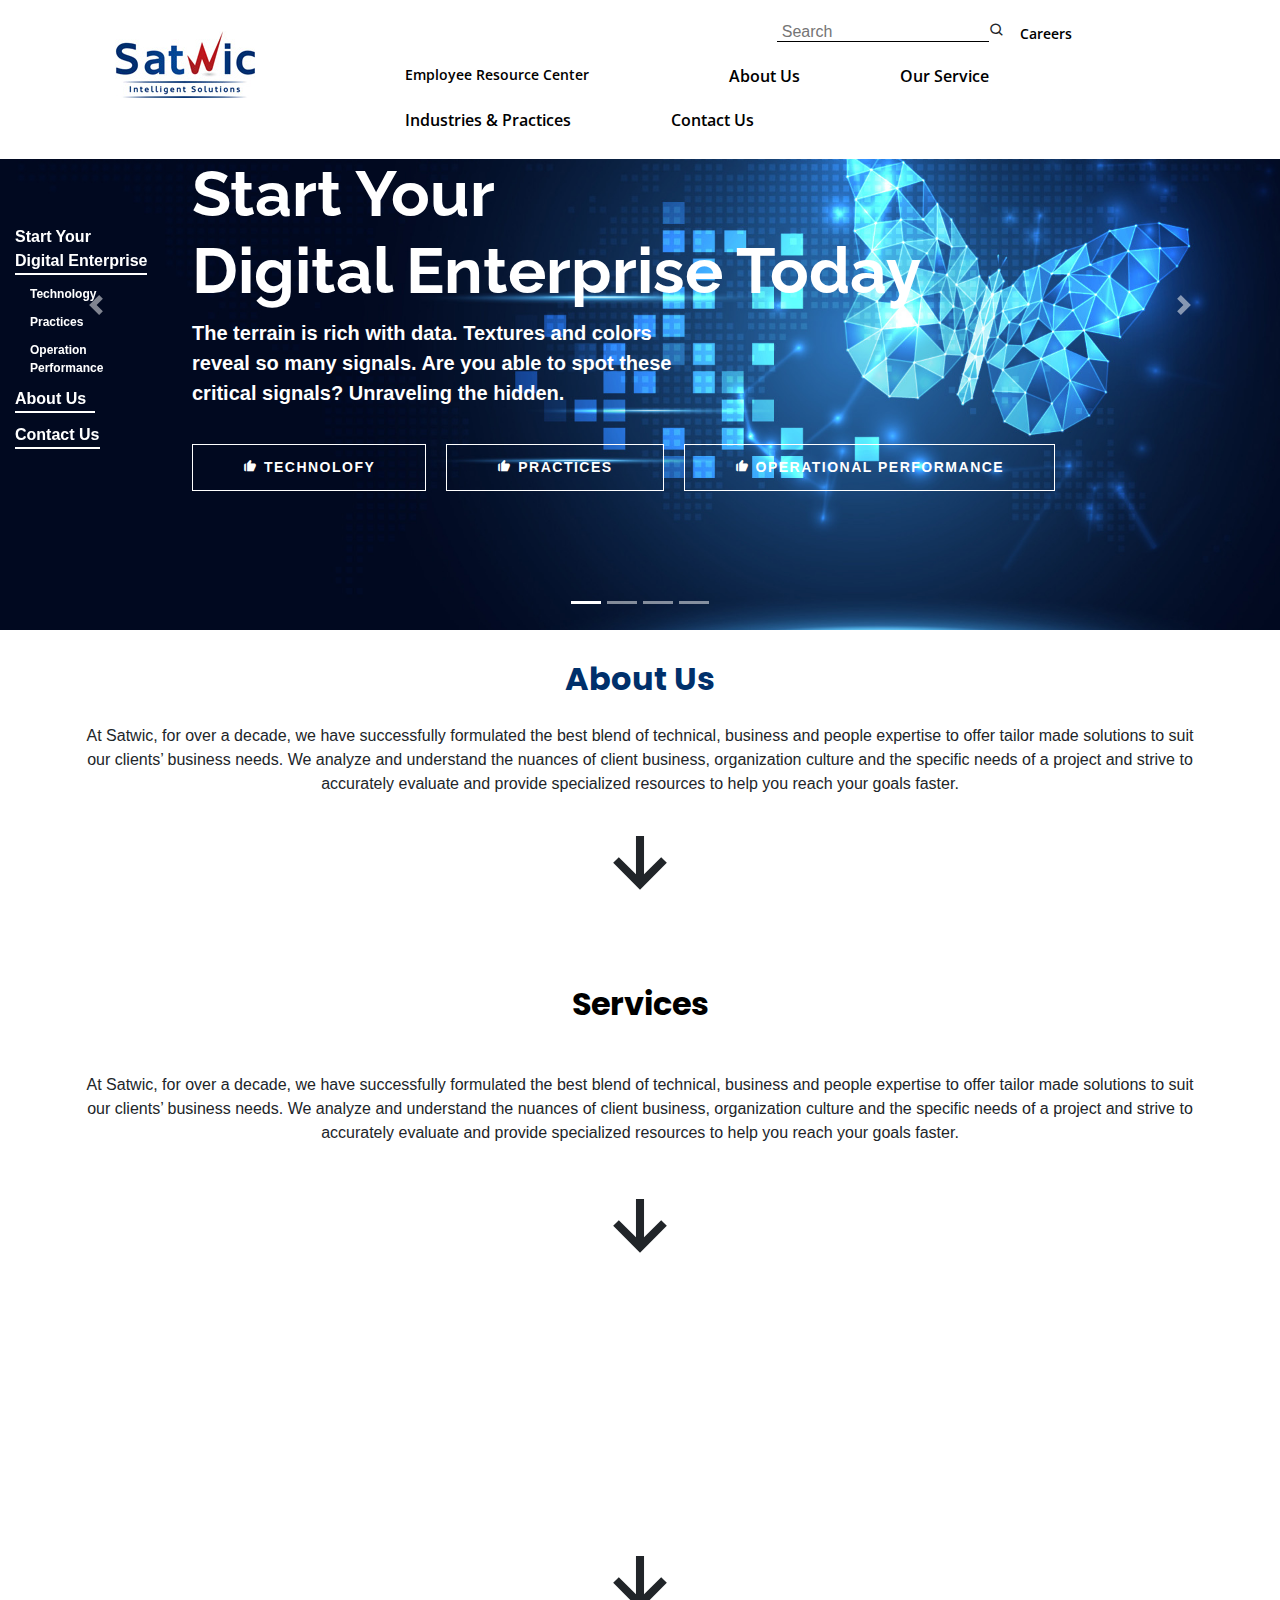
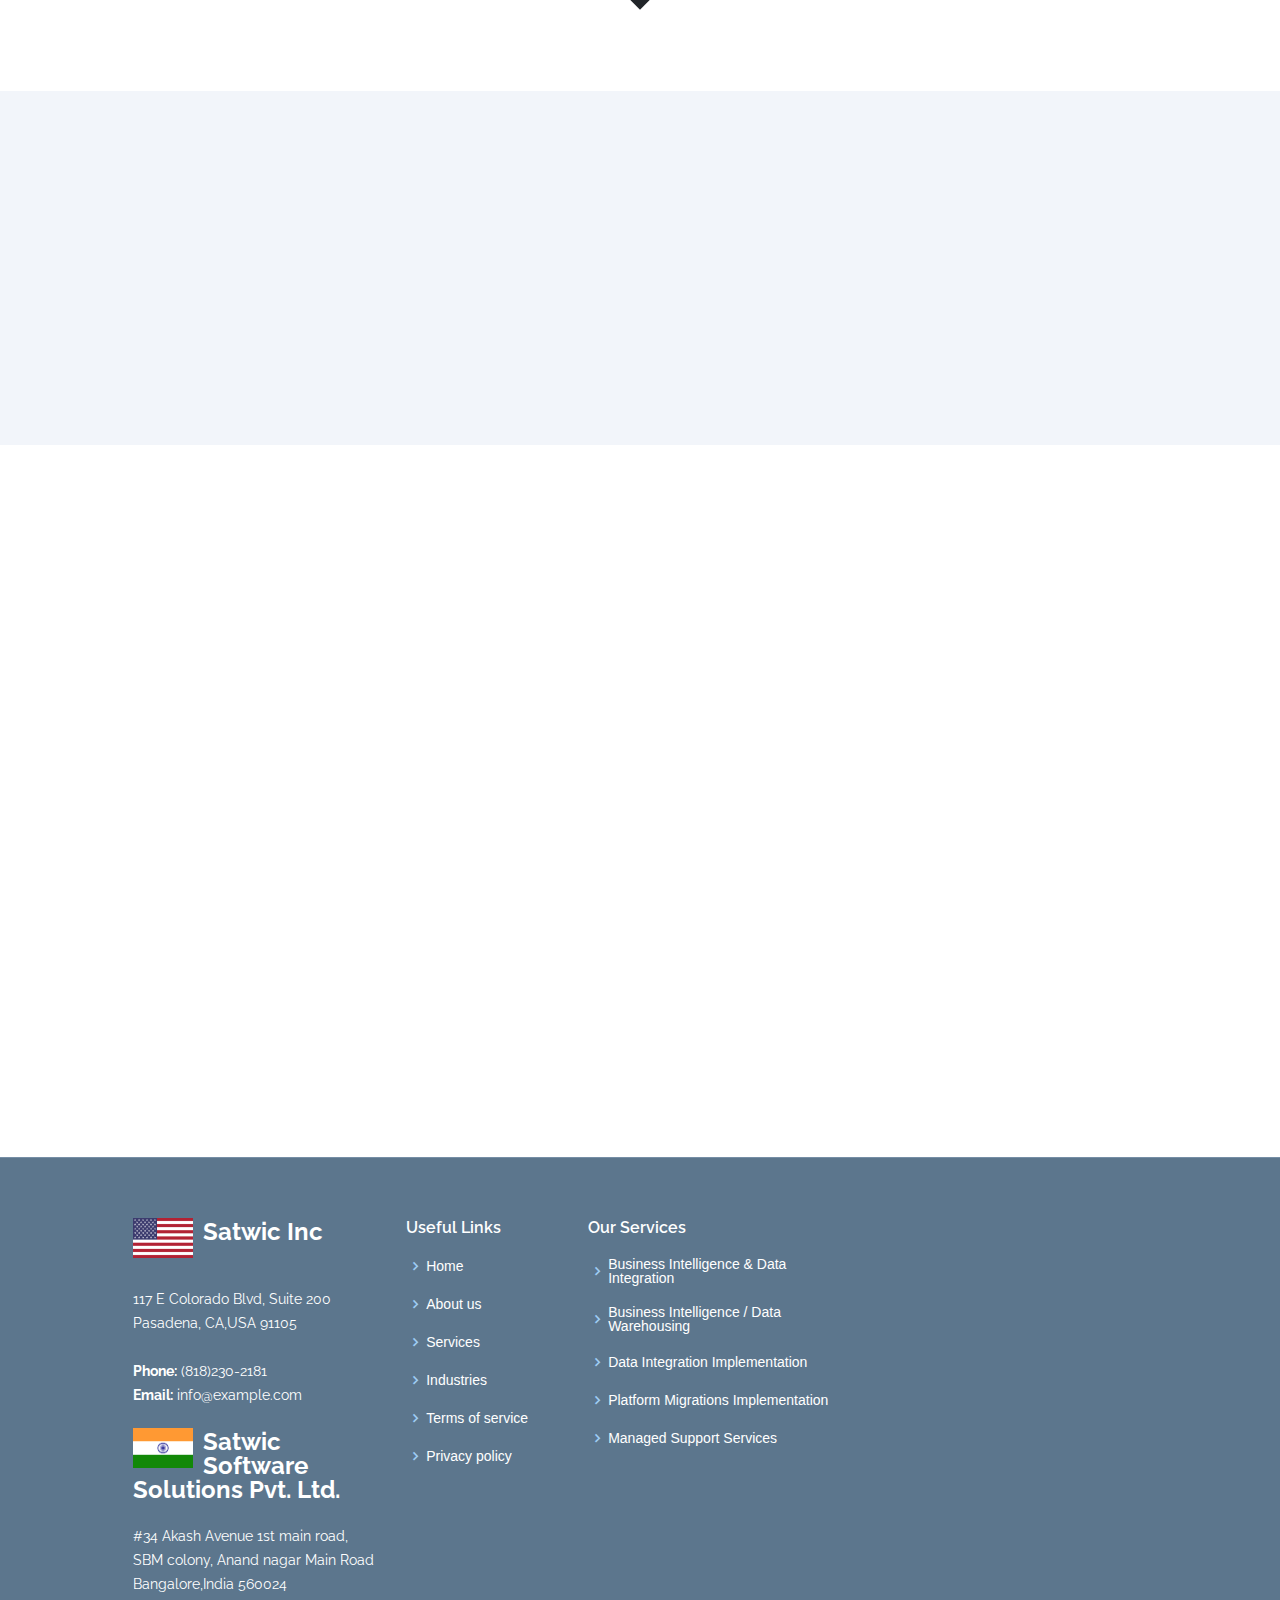
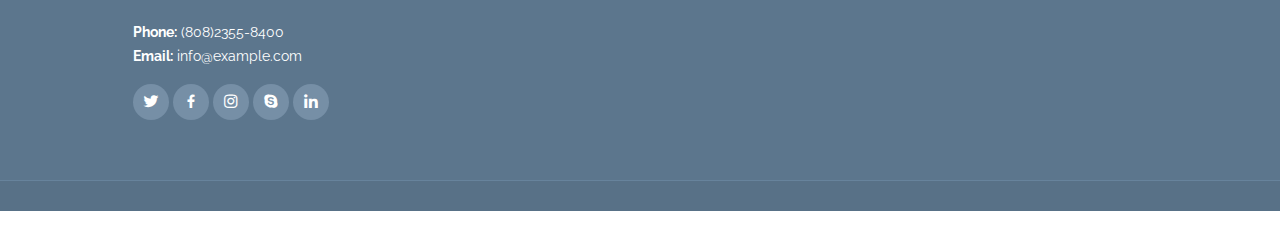
<file: index.html>
<!doctype html>
<html lang="en">
<head>
  <meta charset="utf-8">
  <title>Satwic</title>
  <base href="/">
  <meta name="viewport" content="width=device-width, initial-scale=1">
  <link rel="icon" type="image/x-icon" href="favicon.ico">
  <!-- Google Fonts -->
  <link href="https://fonts.googleapis.com/css?family=Open+Sans:300,300i,400,400i,600,600i,700,700i|Raleway:300,300i,400,400i,500,500i,600,600i,700,700i|Poppins:300,300i,400,400i,500,500i,600,600i,700,700i" rel="stylesheet">

  <!-- Vendor CSS Files -->
  <link href="./assets/vendor/bootstrap/css/bootstrap.min.css" rel="stylesheet">
  <link href="./assets/vendor/icofont/icofont.min.css" rel="stylesheet">
  <link href="./assets/vendor/boxicons/css/boxicons.min.css" rel="stylesheet">
  <link href="./assets/vendor/venobox/venobox.css" rel="stylesheet">
  <link href="./assets/vendor/aos/aos.css" rel="stylesheet">
  <link href="./assets/css/style.css" rel="stylesheet">
  <link href="./assets/css/owl.carousel.min.css" rel="stylesheet">
  <style>
  h1, h2 , h3 {
    font-weight: 700 !important
  }
  </style>



<link rel="stylesheet" href="styles.6b184159f3292ffee8cb.css"></head>
<body  style="margin-top: -20px;" >
  <app-root></app-root>
 <!-- Vendor JS Files -->
 <script src="./assets/vendor/jquery/jquery.min.js"></script>
 <script src="./assets/vendor/bootstrap/js/bootstrap.bundle.min.js"></script>
 <script src="./assets/vendor/jquery.easing/jquery.easing.min.js"></script>
 <script src="./assets/vendor/php-email-form/validate.js"></script>
 <script src="./assets/vendor/owl.carousel/owl.carousel.min.js"></script>
 <script src="./assets/vendor/venobox/venobox.min.js"></script>
 <script src="./assets/vendor/aos/aos.js"></script>

 <!-- Template Main JS File -->
 <script src="./assets/js/main.js"></script>
 <script>
  function openNav() {
    document.getElementById("myNav").style.width = "100%";
  }
  
  function closeNav() {
    document.getElementById("myNav").style.width = "0%";
  }
  
 </script>
 <script src="https://cdnjs.cloudflare.com/ajax/libs/wow/1.1.2/wow.min.js"></script>
 <script>
 new WOW().init();
 </script>
<script src="runtime-es2015.0811dcefd377500b5b1a.js" type="module"></script><script src="runtime-es5.0811dcefd377500b5b1a.js" nomodule defer></script><script src="polyfills-es5.1a3c78b07cd6f16c6e9a.js" nomodule defer></script><script src="polyfills-es2015.1f913f16a2d346cc8bdc.js" type="module"></script><script src="scripts.463e420e5d947f5f75a6.js" defer></script><script src="main-es2015.5c1ed99e1311be8e0821.js" type="module"></script><script src="main-es5.5c1ed99e1311be8e0821.js" nomodule defer></script></body>
</html>
</file>
<file: assets/vendor/venobox/venobox.css>
/* ------ venobox.css --------*/
.vbox-overlay *, .vbox-overlay *:before, .vbox-overlay *:after{
    -webkit-backface-visibility: hidden;
    -webkit-box-sizing:border-box;
    -moz-box-sizing:border-box;
    box-sizing:border-box;
}
.vbox-overlay * { 
    -webkit-backface-visibility: visible;
    backface-visibility: visible;
}
.vbox-overlay{
    display: -webkit-flex;
    display: flex;
    -webkit-flex-direction: column;
    flex-direction: column;
    -webkit-justify-content: center;
    justify-content: center;
    -webkit-align-items: center;
    align-items: center;
    position: fixed;
    left: 0;
    top: 0;
    bottom: 0;
    right: 0;
    z-index: 1040;
    -webkit-transform:translateZ(1000px);
    transform: translateZ(1000px);
    transform-style: preserve-3d;
}

/* ----- navigation ----- */
.vbox-title{
    width: 100%;
    height: 40px;
    float: left;
    text-align: center;
    line-height: 28px;
    font-size: 12px;
    padding: 6px 40px;
    overflow: hidden;
    position: fixed;
    display: none;
    left: 0;
    z-index: 1050;
}
.vbox-close{
    cursor: pointer;
    position: fixed;
    top: -1px;
    right: 0;
    width: 50px;
    height: 40px;
    padding: 6px;
    display: block;
    background-position:10px center;
    overflow: hidden;
    font-size: 24px;
    line-height: 1;
    text-align: center;
    z-index: 1050;
}
.vbox-num{
    cursor: pointer;
    position: fixed;
    left: 0;
    height: 40px;
    display: block;
    overflow: hidden;
    line-height: 28px;
    font-size: 12px;
    padding: 6px 10px;
    display: none;
    z-index: 1050;
}
/* ----- navigation ARROWS ----- */
.vbox-next, .vbox-prev{
    position: fixed;
    top: 50%;
    margin-top: -15px;
    overflow: hidden;
    cursor: pointer;
    display: block;
    width: 45px;
    height: 45px;
    z-index: 1050;
}
.vbox-next span, .vbox-prev span{
    position: relative;
    width: 20px;
    height: 20px;
    border: 2px solid transparent;
    border-top-color: #B6B6B6;
    border-right-color: #B6B6B6;
    text-indent: -100px;
    position: absolute;
    top: 8px;
    display: block;
}
.vbox-prev{
    left: 15px;
}
.vbox-next{
    right: 15px;
}
.vbox-prev span{
    left: 10px;
    -ms-transform: rotate(-135deg);
    -webkit-transform: rotate(-135deg);
    transform: rotate(-135deg);
}
.vbox-next span{
    -ms-transform: rotate(45deg);
    -webkit-transform: rotate(45deg);
    transform: rotate(45deg);
    right: 10px;
}
/* ------- inline window ------ */
.vbox-inline{
    width: 420px;
    height: 315px;
    height: 70vh;
    padding: 10px;
    background: #fff;
    margin: 0 auto;
    overflow: auto;
    text-align: left;
}
/* ------- Video & iFrames window ------ */
.venoframe{
    max-width: 100%;
    width: 100%;
    border: none;
    width: 100%;
    height: 260px;
    height: 70vh;
}
.venoframe.vbvid{
    height: 260px;
}
@media (min-width: 768px) {
    .venoframe, .vbox-inline{
        width: 90%;
        height: 360px;
        height: 70vh;
    }
    .venoframe.vbvid{
        width: 640px;
        height: 360px;
    }
}
@media (min-width: 992px) {
    .venoframe, .vbox-inline{
        max-width: 1200px;
        width: 80%;
        height: 540px;
        height: 70vh;
    }
    .venoframe.vbvid{
        width: 960px;
        height: 540px;
    }
}
/* 
Please do NOT edit this part! 
or at least read this note: http://i.imgur.com/7C0ws9e.gif
*/
.vbox-open{
    overflow: hidden;
}
.vbox-container{
    position: absolute;
    left: 0;
    right: 0;
    top: 0;
    bottom: 0;
    overflow-x: hidden;
    overflow-y: scroll;
    overflow-scrolling: touch;
    -webkit-overflow-scrolling: touch;
    z-index: 20;
    max-height: 100%;

}

.vbox-content{
    text-align: center;
    float: left;
    width: 100%;
    position: relative;
    overflow: hidden;
    padding: 20px 10px;
}
.vbox-container img{
    max-width: 100%;
    height: auto;
}
.vbox-figlio{
    box-shadow: 0 0 12px rgba(0,0,0,0.19), 0 6px 6px rgba(0,0,0,0.23);
    max-width: 100%;
    text-align: initial;
}
img.vbox-figlio{
    -webkit-user-select: none;
-khtml-user-select: none;
-moz-user-select: none;
-o-user-select: none;
user-select: none;
}
.vbox-content.swipe-left{
    margin-left: -200px !important;
}
.vbox-content.swipe-right{
    margin-left: 200px !important;
}
.vbox-animated{
    webkit-transition: margin 300ms ease-out;
    transition: margin 300ms ease-out;
}

/* ---------- preloader ----------
 * SPINKIT 
 * http://tobiasahlin.com/spinkit/
-------------------------------- */
.sk-double-bounce,.sk-rotating-plane{width:40px;height:40px;margin:40px auto}.sk-rotating-plane{background-color:#333;-webkit-animation:sk-rotatePlane 1.2s infinite ease-in-out;animation:sk-rotatePlane 1.2s infinite ease-in-out}@-webkit-keyframes sk-rotatePlane{0%{-webkit-transform:perspective(120px) rotateX(0) rotateY(0);transform:perspective(120px) rotateX(0) rotateY(0)}50%{-webkit-transform:perspective(120px) rotateX(-180.1deg) rotateY(0);transform:perspective(120px) rotateX(-180.1deg) rotateY(0)}100%{-webkit-transform:perspective(120px) rotateX(-180deg) rotateY(-179.9deg);transform:perspective(120px) rotateX(-180deg) rotateY(-179.9deg)}}@keyframes sk-rotatePlane{0%{-webkit-transform:perspective(120px) rotateX(0) rotateY(0);transform:perspective(120px) rotateX(0) rotateY(0)}50%{-webkit-transform:perspective(120px) rotateX(-180.1deg) rotateY(0);transform:perspective(120px) rotateX(-180.1deg) rotateY(0)}100%{-webkit-transform:perspective(120px) rotateX(-180deg) rotateY(-179.9deg);transform:perspective(120px) rotateX(-180deg) rotateY(-179.9deg)}}.sk-double-bounce{position:relative}.sk-double-bounce .sk-child{width:100%;height:100%;border-radius:50%;background-color:#333;opacity:.6;position:absolute;top:0;left:0;-webkit-animation:sk-doubleBounce 2s infinite ease-in-out;animation:sk-doubleBounce 2s infinite ease-in-out}.sk-chasing-dots .sk-child,.sk-spinner-pulse,.sk-three-bounce .sk-child{background-color:#333;border-radius:100%}.sk-double-bounce .sk-double-bounce2{-webkit-animation-delay:-1s;animation-delay:-1s}@-webkit-keyframes sk-doubleBounce{0%,100%{-webkit-transform:scale(0);transform:scale(0)}50%{-webkit-transform:scale(1);transform:scale(1)}}@keyframes sk-doubleBounce{0%,100%{-webkit-transform:scale(0);transform:scale(0)}50%{-webkit-transform:scale(1);transform:scale(1)}}.sk-wave{margin:40px auto;width:50px;height:40px;text-align:center;font-size:10px}.sk-wave .sk-rect{background-color:#333;height:100%;width:6px;display:inline-block;-webkit-animation:sk-waveStretchDelay 1.2s infinite ease-in-out;animation:sk-waveStretchDelay 1.2s infinite ease-in-out}.sk-wave .sk-rect1{-webkit-animation-delay:-1.2s;animation-delay:-1.2s}.sk-wave .sk-rect2{-webkit-animation-delay:-1.1s;animation-delay:-1.1s}.sk-wave .sk-rect3{-webkit-animation-delay:-1s;animation-delay:-1s}.sk-wave .sk-rect4{-webkit-animation-delay:-.9s;animation-delay:-.9s}.sk-wave .sk-rect5{-webkit-animation-delay:-.8s;animation-delay:-.8s}@-webkit-keyframes sk-waveStretchDelay{0%,100%,40%{-webkit-transform:scaleY(.4);transform:scaleY(.4)}20%{-webkit-transform:scaleY(1);transform:scaleY(1)}}@keyframes sk-waveStretchDelay{0%,100%,40%{-webkit-transform:scaleY(.4);transform:scaleY(.4)}20%{-webkit-transform:scaleY(1);transform:scaleY(1)}}.sk-wandering-cubes{margin:40px auto;width:40px;height:40px;position:relative}.sk-wandering-cubes .sk-cube{background-color:#333;width:10px;height:10px;position:absolute;top:0;left:0;-webkit-animation:sk-wanderingCube 1.8s ease-in-out -1.8s infinite both;animation:sk-wanderingCube 1.8s ease-in-out -1.8s infinite both}.sk-chasing-dots,.sk-spinner-pulse{width:40px;height:40px;margin:40px auto}.sk-wandering-cubes .sk-cube2{-webkit-animation-delay:-.9s;animation-delay:-.9s}@-webkit-keyframes sk-wanderingCube{0%{-webkit-transform:rotate(0);transform:rotate(0)}25%{-webkit-transform:translateX(30px) rotate(-90deg) scale(.5);transform:translateX(30px) rotate(-90deg) scale(.5)}50%{-webkit-transform:translateX(30px) translateY(30px) rotate(-179deg);transform:translateX(30px) translateY(30px) rotate(-179deg)}50.1%{-webkit-transform:translateX(30px) translateY(30px) rotate(-180deg);transform:translateX(30px) translateY(30px) rotate(-180deg)}75%{-webkit-transform:translateX(0) translateY(30px) rotate(-270deg) scale(.5);transform:translateX(0) translateY(30px) rotate(-270deg) scale(.5)}100%{-webkit-transform:rotate(-360deg);transform:rotate(-360deg)}}@keyframes sk-wanderingCube{0%{-webkit-transform:rotate(0);transform:rotate(0)}25%{-webkit-transform:translateX(30px) rotate(-90deg) scale(.5);transform:translateX(30px) rotate(-90deg) scale(.5)}50%{-webkit-transform:translateX(30px) translateY(30px) rotate(-179deg);transform:translateX(30px) translateY(30px) rotate(-179deg)}50.1%{-webkit-transform:translateX(30px) translateY(30px) rotate(-180deg);transform:translateX(30px) translateY(30px) rotate(-180deg)}75%{-webkit-transform:translateX(0) translateY(30px) rotate(-270deg) scale(.5);transform:translateX(0) translateY(30px) rotate(-270deg) scale(.5)}100%{-webkit-transform:rotate(-360deg);transform:rotate(-360deg)}}.sk-spinner-pulse{-webkit-animation:sk-pulseScaleOut 1s infinite ease-in-out;animation:sk-pulseScaleOut 1s infinite ease-in-out}@-webkit-keyframes sk-pulseScaleOut{0%{-webkit-transform:scale(0);transform:scale(0)}100%{-webkit-transform:scale(1);transform:scale(1);opacity:0}}@keyframes sk-pulseScaleOut{0%{-webkit-transform:scale(0);transform:scale(0)}100%{-webkit-transform:scale(1);transform:scale(1);opacity:0}}.sk-chasing-dots{position:relative;text-align:center;-webkit-animation:sk-chasingDotsRotate 2s infinite linear;animation:sk-chasingDotsRotate 2s infinite linear}.sk-chasing-dots .sk-child{width:60%;height:60%;display:inline-block;position:absolute;top:0;-webkit-animation:sk-chasingDotsBounce 2s infinite ease-in-out;animation:sk-chasingDotsBounce 2s infinite ease-in-out}.sk-chasing-dots .sk-dot2{top:auto;bottom:0;-webkit-animation-delay:-1s;animation-delay:-1s}@-webkit-keyframes sk-chasingDotsRotate{100%{-webkit-transform:rotate(360deg);transform:rotate(360deg)}}@keyframes sk-chasingDotsRotate{100%{-webkit-transform:rotate(360deg);transform:rotate(360deg)}}@-webkit-keyframes sk-chasingDotsBounce{0%,100%{-webkit-transform:scale(0);transform:scale(0)}50%{-webkit-transform:scale(1);transform:scale(1)}}@keyframes sk-chasingDotsBounce{0%,100%{-webkit-transform:scale(0);transform:scale(0)}50%{-webkit-transform:scale(1);transform:scale(1)}}.sk-three-bounce{margin:40px auto;width:80px;text-align:center}.sk-three-bounce .sk-child{width:20px;height:20px;display:inline-block;-webkit-animation:sk-three-bounce 1.4s ease-in-out 0s infinite both;animation:sk-three-bounce 1.4s ease-in-out 0s infinite both}.sk-circle .sk-child:before,.sk-fading-circle .sk-circle:before{display:block;border-radius:100%;content:'';background-color:#333}.sk-three-bounce .sk-bounce1{-webkit-animation-delay:-.32s;animation-delay:-.32s}.sk-three-bounce .sk-bounce2{-webkit-animation-delay:-.16s;animation-delay:-.16s}@-webkit-keyframes sk-three-bounce{0%,100%,80%{-webkit-transform:scale(0);transform:scale(0)}40%{-webkit-transform:scale(1);transform:scale(1)}}@keyframes sk-three-bounce{0%,100%,80%{-webkit-transform:scale(0);transform:scale(0)}40%{-webkit-transform:scale(1);transform:scale(1)}}.sk-circle{margin:40px auto;width:40px;height:40px;position:relative}.sk-circle .sk-child{width:100%;height:100%;position:absolute;left:0;top:0}.sk-circle .sk-child:before{margin:0 auto;width:15%;height:15%;-webkit-animation:sk-circleBounceDelay 1.2s infinite ease-in-out both;animation:sk-circleBounceDelay 1.2s infinite ease-in-out both}.sk-circle .sk-circle2{-webkit-transform:rotate(30deg);-ms-transform:rotate(30deg);transform:rotate(30deg)}.sk-circle .sk-circle3{-webkit-transform:rotate(60deg);-ms-transform:rotate(60deg);transform:rotate(60deg)}.sk-circle .sk-circle4{-webkit-transform:rotate(90deg);-ms-transform:rotate(90deg);transform:rotate(90deg)}.sk-circle .sk-circle5{-webkit-transform:rotate(120deg);-ms-transform:rotate(120deg);transform:rotate(120deg)}.sk-circle .sk-circle6{-webkit-transform:rotate(150deg);-ms-transform:rotate(150deg);transform:rotate(150deg)}.sk-circle .sk-circle7{-webkit-transform:rotate(180deg);-ms-transform:rotate(180deg);transform:rotate(180deg)}.sk-circle .sk-circle8{-webkit-transform:rotate(210deg);-ms-transform:rotate(210deg);transform:rotate(210deg)}.sk-circle .sk-circle9{-webkit-transform:rotate(240deg);-ms-transform:rotate(240deg);transform:rotate(240deg)}.sk-circle .sk-circle10{-webkit-transform:rotate(270deg);-ms-transform:rotate(270deg);transform:rotate(270deg)}.sk-circle .sk-circle11{-webkit-transform:rotate(300deg);-ms-transform:rotate(300deg);transform:rotate(300deg)}.sk-circle .sk-circle12{-webkit-transform:rotate(330deg);-ms-transform:rotate(330deg);transform:rotate(330deg)}.sk-circle .sk-circle2:before{-webkit-animation-delay:-1.1s;animation-delay:-1.1s}.sk-circle .sk-circle3:before{-webkit-animation-delay:-1s;animation-delay:-1s}.sk-circle .sk-circle4:before{-webkit-animation-delay:-.9s;animation-delay:-.9s}.sk-circle .sk-circle5:before{-webkit-animation-delay:-.8s;animation-delay:-.8s}.sk-circle .sk-circle6:before{-webkit-animation-delay:-.7s;animation-delay:-.7s}.sk-circle .sk-circle7:before{-webkit-animation-delay:-.6s;animation-delay:-.6s}.sk-circle .sk-circle8:before{-webkit-animation-delay:-.5s;animation-delay:-.5s}.sk-circle .sk-circle9:before{-webkit-animation-delay:-.4s;animation-delay:-.4s}.sk-circle .sk-circle10:before{-webkit-animation-delay:-.3s;animation-delay:-.3s}.sk-circle .sk-circle11:before{-webkit-animation-delay:-.2s;animation-delay:-.2s}.sk-circle .sk-circle12:before{-webkit-animation-delay:-.1s;animation-delay:-.1s}@-webkit-keyframes sk-circleBounceDelay{0%,100%,80%{-webkit-transform:scale(0);transform:scale(0)}40%{-webkit-transform:scale(1);transform:scale(1)}}@keyframes sk-circleBounceDelay{0%,100%,80%{-webkit-transform:scale(0);transform:scale(0)}40%{-webkit-transform:scale(1);transform:scale(1)}}.sk-cube-grid{width:40px;height:40px;margin:40px auto}.sk-cube-grid .sk-cube{width:33.33%;height:33.33%;background-color:#333;float:left;-webkit-animation:sk-cubeGridScaleDelay 1.3s infinite ease-in-out;animation:sk-cubeGridScaleDelay 1.3s infinite ease-in-out}.sk-cube-grid .sk-cube1{-webkit-animation-delay:.2s;animation-delay:.2s}.sk-cube-grid .sk-cube2{-webkit-animation-delay:.3s;animation-delay:.3s}.sk-cube-grid .sk-cube3{-webkit-animation-delay:.4s;animation-delay:.4s}.sk-cube-grid .sk-cube4{-webkit-animation-delay:.1s;animation-delay:.1s}.sk-cube-grid .sk-cube5{-webkit-animation-delay:.2s;animation-delay:.2s}.sk-cube-grid .sk-cube6{-webkit-animation-delay:.3s;animation-delay:.3s}.sk-cube-grid .sk-cube7{-webkit-animation-delay:0ms;animation-delay:0ms}.sk-cube-grid .sk-cube8{-webkit-animation-delay:.1s;animation-delay:.1s}.sk-cube-grid .sk-cube9{-webkit-animation-delay:.2s;animation-delay:.2s}@-webkit-keyframes sk-cubeGridScaleDelay{0%,100%,70%{-webkit-transform:scale3D(1,1,1);transform:scale3D(1,1,1)}35%{-webkit-transform:scale3D(0,0,1);transform:scale3D(0,0,1)}}@keyframes sk-cubeGridScaleDelay{0%,100%,70%{-webkit-transform:scale3D(1,1,1);transform:scale3D(1,1,1)}35%{-webkit-transform:scale3D(0,0,1);transform:scale3D(0,0,1)}}.sk-fading-circle{margin:40px auto;width:40px;height:40px;position:relative}.sk-fading-circle .sk-circle{width:100%;height:100%;position:absolute;left:0;top:0}.sk-fading-circle .sk-circle:before{margin:0 auto;width:15%;height:15%;-webkit-animation:sk-circleFadeDelay 1.2s infinite ease-in-out both;animation:sk-circleFadeDelay 1.2s infinite ease-in-out both}.sk-fading-circle .sk-circle2{-webkit-transform:rotate(30deg);-ms-transform:rotate(30deg);transform:rotate(30deg)}.sk-fading-circle .sk-circle3{-webkit-transform:rotate(60deg);-ms-transform:rotate(60deg);transform:rotate(60deg)}.sk-fading-circle .sk-circle4{-webkit-transform:rotate(90deg);-ms-transform:rotate(90deg);transform:rotate(90deg)}.sk-fading-circle .sk-circle5{-webkit-transform:rotate(120deg);-ms-transform:rotate(120deg);transform:rotate(120deg)}.sk-fading-circle .sk-circle6{-webkit-transform:rotate(150deg);-ms-transform:rotate(150deg);transform:rotate(150deg)}.sk-fading-circle .sk-circle7{-webkit-transform:rotate(180deg);-ms-transform:rotate(180deg);transform:rotate(180deg)}.sk-fading-circle .sk-circle8{-webkit-transform:rotate(210deg);-ms-transform:rotate(210deg);transform:rotate(210deg)}.sk-fading-circle .sk-circle9{-webkit-transform:rotate(240deg);-ms-transform:rotate(240deg);transform:rotate(240deg)}.sk-fading-circle .sk-circle10{-webkit-transform:rotate(270deg);-ms-transform:rotate(270deg);transform:rotate(270deg)}.sk-fading-circle .sk-circle11{-webkit-transform:rotate(300deg);-ms-transform:rotate(300deg);transform:rotate(300deg)}.sk-fading-circle .sk-circle12{-webkit-transform:rotate(330deg);-ms-transform:rotate(330deg);transform:rotate(330deg)}.sk-fading-circle .sk-circle2:before{-webkit-animation-delay:-1.1s;animation-delay:-1.1s}.sk-fading-circle .sk-circle3:before{-webkit-animation-delay:-1s;animation-delay:-1s}.sk-fading-circle .sk-circle4:before{-webkit-animation-delay:-.9s;animation-delay:-.9s}.sk-fading-circle .sk-circle5:before{-webkit-animation-delay:-.8s;animation-delay:-.8s}.sk-fading-circle .sk-circle6:before{-webkit-animation-delay:-.7s;animation-delay:-.7s}.sk-fading-circle .sk-circle7:before{-webkit-animation-delay:-.6s;animation-delay:-.6s}.sk-fading-circle .sk-circle8:before{-webkit-animation-delay:-.5s;animation-delay:-.5s}.sk-fading-circle .sk-circle9:before{-webkit-animation-delay:-.4s;animation-delay:-.4s}.sk-fading-circle .sk-circle10:before{-webkit-animation-delay:-.3s;animation-delay:-.3s}.sk-fading-circle .sk-circle11:before{-webkit-animation-delay:-.2s;animation-delay:-.2s}.sk-fading-circle .sk-circle12:before{-webkit-animation-delay:-.1s;animation-delay:-.1s}@-webkit-keyframes sk-circleFadeDelay{0%,100%,39%{opacity:0}40%{opacity:1}}@keyframes sk-circleFadeDelay{0%,100%,39%{opacity:0}40%{opacity:1}}.sk-folding-cube{margin:40px auto;width:40px;height:40px;position:relative;-webkit-transform:rotateZ(45deg);transform:rotateZ(45deg)}.sk-folding-cube .sk-cube{float:left;width:50%;height:50%;position:relative;-webkit-transform:scale(1.1);-ms-transform:scale(1.1);transform:scale(1.1)}.sk-folding-cube .sk-cube:before{content:'';position:absolute;top:0;left:0;width:100%;height:100%;background-color:#333;-webkit-animation:sk-foldCubeAngle 2.4s infinite linear both;animation:sk-foldCubeAngle 2.4s infinite linear both;-webkit-transform-origin:100% 100%;-ms-transform-origin:100% 100%;transform-origin:100% 100%}.sk-folding-cube .sk-cube2{-webkit-transform:scale(1.1) rotateZ(90deg);transform:scale(1.1) rotateZ(90deg)}.sk-folding-cube .sk-cube3{-webkit-transform:scale(1.1) rotateZ(180deg);transform:scale(1.1) rotateZ(180deg)}.sk-folding-cube .sk-cube4{-webkit-transform:scale(1.1) rotateZ(270deg);transform:scale(1.1) rotateZ(270deg)}.sk-folding-cube .sk-cube2:before{-webkit-animation-delay:.3s;animation-delay:.3s}.sk-folding-cube .sk-cube3:before{-webkit-animation-delay:.6s;animation-delay:.6s}.sk-folding-cube .sk-cube4:before{-webkit-animation-delay:.9s;animation-delay:.9s}@-webkit-keyframes sk-foldCubeAngle{0%,10%{-webkit-transform:perspective(140px) rotateX(-180deg);transform:perspective(140px) rotateX(-180deg);opacity:0}25%,75%{-webkit-transform:perspective(140px) rotateX(0);transform:perspective(140px) rotateX(0);opacity:1}100%,90%{-webkit-transform:perspective(140px) rotateY(180deg);transform:perspective(140px) rotateY(180deg);opacity:0}}@keyframes sk-foldCubeAngle{0%,10%{-webkit-transform:perspective(140px) rotateX(-180deg);transform:perspective(140px) rotateX(-180deg);opacity:0}25%,75%{-webkit-transform:perspective(140px) rotateX(0);transform:perspective(140px) rotateX(0);opacity:1}100%,90%{-webkit-transform:perspective(140px) rotateY(180deg);transform:perspective(140px) rotateY(180deg);opacity:0}}
</file>
<file: assets/css/style.css>
/**
* Template Name: Appland - v2.0.0
* Template URL: https://bootstrapmade.com/free-bootstrap-app-landing-page-template/
* Author: BootstrapMade.com
* License: https://bootstrapmade.com/license/
*/

/*--------------------------------------------------------------
# General
--------------------------------------------------------------*/
body {
  color: #444;
  font-family: "Verdana, Geneva, sans-serif";
  font-size: 1rem;
  line-height: 1.6em;
}

a {
  color: #428bca;
}

a:hover {
  color: #9eccf4;
  text-decoration: none;
}

h1, h2, h3, h4, h5, h6, .font-primary {
  font-family: "Raleway", sans-serif;
}

/*--------------------------------------------------------------
# Back to top button
--------------------------------------------------------------*/
.back-to-top {
  position: fixed;
  display: none;
  width: 40px;
  height: 40px;
  border-radius: 50px;
  right: 15px;
  bottom: 15px;
  background: #5777ba;
  color: #fff;
  transition: display 0.5s ease-in-out;
  z-index: 99999;
}

.back-to-top i {
  font-size: 24px;
  position: absolute;
  top: 7px;
  left: 8px;
}

.back-to-top:hover {
  color: #fff;
  background: #748ec6;
  transition: background 0.2s ease-in-out;
}

/*--------------------------------------------------------------
# Header
--------------------------------------------------------------*/
#header {
 
  transition: all 0.5s;
  z-index: 997;
  transition: all 0.5s;
  padding: 15px 0;
}

#header.header-scrolled {
  background: rgba(255, 255, 255, 0.02);
  /* box-shadow: 0px 2px 15px rgba(0, 0, 0, 0.1); */
}

#header .logo h1 {
  font-size: 30px;
  margin: 0;
  padding: 2px 0;
  line-height: 1;
  font-weight: 400;
  letter-spacing: 2px;
}

#header .logo h1 a, #header .logo h1 a:hover {
  color: #fff;
  text-decoration: none;
}

#header .logo img {
  padding: 0;
  margin: 0;
  max-height: 100%;
}

@media (max-width: 992px) {
  #header {
    background: rgba(255, 255, 255, 0);
    box-shadow: 0px 2px 15px rgba(0, 0, 0, 0.0);
  }
}

/*--------------------------------------------------------------
# Navigation Menu
--------------------------------------------------------------*/
/* Desktop Navigation */
.nav-menu, .nav-menu * {
  margin: 0;
  padding: 0;
  list-style: none;
}

.nav-menu > ul > li {
  position: relative;
  white-space: nowrap;
  float: left;
}

.nav-menu a {
  display: block;
  position: relative;
  color: #fff;
  padding: 8px 15px 12px 15px;
  transition: 0.3s;
  font-size: 14px;
  font-family: "Open Sans", sans-serif;
}

.nav-menu a:hover, .nav-menu .active > a, .nav-menu li:hover > a {
  color: #5777ba;
  text-decoration: none;
}

.nav-menu .get-started a {
  background: #5777ba;
  color: #fff;
  border-radius: 50px;
  margin: 0 15px;
  padding: 10px 25px;
}

.nav-menu .get-started a:hover {
  background: #748ec6;
  color: #fff;
}

.nav-menu .drop-down ul {
  display: block;
  position: absolute;
  left: 0;
  top: calc(100% - 30px);
  z-index: 99;
  opacity: 0;
  visibility: hidden;
  padding: 10px 0;
  background: #fff;
  box-shadow: 0px 0px 30px rgba(127, 137, 161, 0.25);
  transition: ease all 0.3s;
}

.nav-menu .drop-down:hover > ul {
  opacity: 1;
  top: 100%;
  visibility: visible;
}

.nav-menu .drop-down li {
  min-width: 180px;
  position: relative;
}

.nav-menu .drop-down ul a {
  padding: 10px 20px;
  font-size: 14px;
  font-weight: 500;
  text-transform: none;
  color: #233355;
}

.nav-menu .drop-down ul a:hover, .nav-menu .drop-down ul .active > a, .nav-menu .drop-down ul li:hover > a {
  color: #5777ba;
}

.nav-menu .drop-down > a:after {
  content: "\ea99";
  font-family: IcoFont;
  padding-left: 5px;
}

.nav-menu .drop-down .drop-down ul {
  top: 0;
  left: calc(100% - 30px);
}

.nav-menu .drop-down .drop-down:hover > ul {
  opacity: 1;
  top: 0;
  left: 100%;
}

.nav-menu .drop-down .drop-down > a {
  padding-right: 35px;
}

.nav-menu .drop-down .drop-down > a:after {
  content: "\eaa0";
  font-family: IcoFont;
  position: absolute;
  right: 15px;
}

@media (max-width: 1366px) {
  .nav-menu .drop-down .drop-down ul {
    left: -90%;
  }
  .nav-menu .drop-down .drop-down:hover > ul {
    left: -100%;
  }
  .nav-menu .drop-down .drop-down > a:after {
    content: "\ea9d";
  }
}

/* Mobile Navigation */
.mobile-nav-toggle {
  position: fixed;
  right: 15px;
  top: 22px;
  z-index: 9998;
  border: 0;
  background: none;
  font-size: 24px;
  transition: all 0.4s;
  outline: none !important;
  line-height: 1;
  cursor: pointer;
  text-align: right;
}

.mobile-nav-toggle i {
  color: #5777ba;
}

.mobile-nav {
  position: fixed;
  top: 55px;
  right: 15px;
  bottom: 15px;
  left: 15px;
  z-index: 9999;
  overflow-y: auto;
  background: #fff;
  transition: ease-in-out 0.2s;
  opacity: 0;
  visibility: hidden;
  border-radius: 10px;
  padding: 10px 0;
}

.mobile-nav * {
  margin: 0;
  padding: 0;
  list-style: none;
}

.mobile-nav a {
  display: block;
  position: relative;
  color: #47536e;
  padding: 10px 20px;
  font-weight: 500;
  outline: none;
}

.mobile-nav a:hover, .mobile-nav .active > a, .mobile-nav li:hover > a {
  color: #5777ba;
  text-decoration: none;
}

.mobile-nav .drop-down > a:after {
  content: "\ea99";
  font-family: IcoFont;
  padding-left: 10px;
  position: absolute;
  right: 15px;
}

.mobile-nav .active.drop-down > a:after {
  content: "\eaa1";
}

.mobile-nav .drop-down > a {
  padding-right: 35px;
}

.mobile-nav .drop-down ul {
  display: none;
  overflow: hidden;
}

.mobile-nav .drop-down li {
  padding-left: 20px;
}

.mobile-nav-overly {
  width: 100%;
  height: 100%;
  z-index: 9997;
  top: 0;
  left: 0;
  position: fixed;
  background: rgba(35, 51, 85, 0.7);
  overflow: hidden;
  display: none;
  transition: ease-in-out 0.2s;
}

.mobile-nav-active {
  overflow: hidden;
}

.mobile-nav-active .mobile-nav {
  opacity: 1;
  visibility: visible;
}

.mobile-nav-active .mobile-nav-toggle i {
  color: #fff;
}

/*--------------------------------------------------------------
# Hero Section
--------------------------------------------------------------*/
#hero {
  width: 100%;
  position: relative;
  overflow: hidden;
  padding: 140px 0 100px 0;
}

#hero::before {
  content: '';
  position: absolute;
  right: -100%;
  top: 20%;
  width: 250%;
  height: 200%;
  z-index: -1;
  background-color: #e8ecf5;
  transform: skewY(135deg);
}

#hero h1 {
  margin: 0 0 10px 0;
  font-size: 48px;
  font-weight: 500;
  line-height: 56px;
  color: #5777ba;
  font-family: "Poppins", sans-serif;
}

#hero h2 {
  color: #515f7d;
  margin-bottom: 50px;
  font-size: 20px;
}

#hero .download-btn {
  font-family: "Raleway", sans-serif;
  font-weight: 500;
  font-size: 15px;
  display: inline-block;
  padding: 8px 24px 10px 46px;
  border-radius: 3px;
  transition: 0.5s;
  color: #fff;
  background: #47536e;
  position: relative;
}

#hero .download-btn:hover {
  background: #5777ba;
}

#hero .download-btn i {
  font-size: 20px;
  position: absolute;
  left: 18px;
  top: 8.5px;
}

#hero .download-btn + .download-btn {
  margin-left: 20px;
}

@media (max-width: 991px) {
  #hero {
    text-align: center;
  }
  #hero .download-btn + .download-btn {
    margin: 0 10px;
  }
  #hero .hero-img {
    text-align: center;
  }
  #hero .hero-img img {
    width: 60%;
  }
}

@media (max-width: 768px) {
  #hero h1 {
    font-size: 28px;
    line-height: 36px;
  }
  #hero h2 {
    font-size: 18px;
    line-height: 24px;
    margin-bottom: 30px;
  }
  #hero .hero-img img {
    width: 70%;
  }
}

@media (max-width: 575px) {
  #hero .hero-img img {
    width: 80%;
  }
}

/*--------------------------------------------------------------
# Sections General
--------------------------------------------------------------*/
section {
  /* padding: 60px 0; */
  overflow: hidden;
}

.section-bg {
  background-color: #f2f5fa;
}

.section-title {
  text-align: center;
  padding-bottom: 30px;
}

.section-title h2 {
  font-size: 32px;
  font-weight: 400;
  margin-bottom: 20px;
  padding-bottom: 0;
  color: #00306b;
  font-family: "Poppins", sans-serif;
}

.section-title p {
  margin-bottom: 0;
}

/*--------------------------------------------------------------
# App Features
--------------------------------------------------------------*/
.features .content {
  padding: 30px 0;
}

.features .content .icon-box {
  margin-top: 25px;
}

.features .content .icon-box h4 {
  font-size: 20px;
  font-weight: 700;
  margin: 5px 0 10px 60px;
}

.features .content .icon-box i {
  font-size: 48px;
  float: left;
  color: #00306b;
}

.features .content .icon-box p {
  font-size: 15px;
  color: #979aa1;
  margin-left: 60px;
}

@media (max-width: 991px) {
  .features .image {
    text-align: center;
  }
  .features .image img {
    max-width: 80%;
  }
}

@media (max-width: 667px) {
  .features .image img {
    max-width: 100%;
  }
}

/*--------------------------------------------------------------
# Details
--------------------------------------------------------------*/
.details .content + .content {
  margin-top: 100px;
}

.details .content h3 {
  font-weight: 700;
  font-size: 32px;
  color: #47536e;
}

.details .content ul {
  list-style: none;
  padding: 0;
}

.details .content ul li {
  padding-bottom: 10px;
}

.details .content ul i {
  font-size: 20px;
  padding-right: 4px;
  color: #00306b;
}

.details .content p:last-child {
  margin-bottom: 0;
}

/*--------------------------------------------------------------
# Gallery
--------------------------------------------------------------*/
.gallery {
  overflow: hidden;
}

.gallery .owl-nav, .gallery .owl-dots {
  margin-top: 40px;
  text-align: center;
}

.gallery .owl-item {
  transition: 0.3s ease-in-out;
}

.gallery .owl-dot {
  display: inline-block;
  margin: 0 5px;
  width: 12px;
  height: 12px;
  border-radius: 50%;
  background-color: #eff2f8 !important;
}

.gallery .owl-dot.active {
  background-color: #5777ba !important;
}

.gallery .gallery-carousel {
  padding-top: 30px;
}

.gallery .gallery-carousel .owl-stage-outer {
  overflow: visible;
}

@media (min-width: 992px) {
  .gallery .gallery-carousel .center {
    border: 6px solid #5777ba;
    padding: 4px;
    background: #fff;
    z-index: 1;
    transform: scale(1.2);
    margin-top: 10px;
    border-radius: 25px;
  }
}

/*--------------------------------------------------------------
# Testimonials
--------------------------------------------------------------*/
.testimonials .testimonial-wrap {
  padding-left: 50px;
}

.testimonials .testimonial-item {
  box-sizing: content-box;
  padding: 30px 30px 30px 60px;
  margin: 30px 15px;
  min-height: 200px;
  box-shadow: 0px 2px 12px rgba(0, 0, 0, 0.08);
  position: relative;
  background: #fff;
}

.testimonials .testimonial-item .testimonial-img {
  width: 90px;
  border-radius: 10px;
  border: 6px solid #fff;
  position: absolute;
  left: -45px;
}

.testimonials .testimonial-item h3 {
  font-size: 18px;
  font-weight: bold;
  margin: 10px 0 5px 0;
  color: #111;
}

.testimonials .testimonial-item h4 {
  font-size: 14px;
  color: #999;
  margin: 0;
}

.testimonials .testimonial-item .quote-icon-left, .testimonials .testimonial-item .quote-icon-right {
  color: #e8ecf5;
  font-size: 26px;
}

.testimonials .testimonial-item .quote-icon-left {
  display: inline-block;
  left: -5px;
  position: relative;
}

.testimonials .testimonial-item .quote-icon-right {
  display: inline-block;
  right: -5px;
  position: relative;
  top: 10px;
}

.testimonials .testimonial-item p {
  font-style: italic;
  margin: 15px auto 15px auto;
}

.testimonials .owl-nav, .testimonials .owl-dots {
  margin-top: 5px;
  text-align: center;
}

.testimonials .owl-dot {
  display: inline-block;
  margin: 0 5px;
  width: 12px;
  height: 12px;
  border-radius: 50%;
  background-color: #ddd !important;
}

.testimonials .owl-dot.active {
  background-color: #5777ba !important;
}

@media (max-width: 767px) {
  .testimonials .testimonial-wrap {
    padding-left: 0;
  }
  .testimonials .testimonial-item {
    padding: 30px;
    margin: 15px;
  }
  .testimonials .testimonial-item .testimonial-img {
    position: static;
    left: auto;
  }
}

/*--------------------------------------------------------------
# Pricing
--------------------------------------------------------------*/
.pricing .row {
  padding-top: 40px;
}

.pricing .box {
  padding: 40px;
  margin-bottom: 30px;
  box-shadow: 0px 0px 30px rgba(73, 78, 92, 0.15);
  background: #fff;
  text-align: center;
}

.pricing h3 {
  font-weight: 300;
  margin-bottom: 15px;
  font-size: 28px;
}

.pricing h4 {
  font-size: 46px;
  color: #5777ba;
  font-weight: 400;
  font-family: "Open Sans", sans-serif;
  margin-bottom: 25px;
}

.pricing h4 span {
  color: #bababa;
  font-size: 18px;
  display: block;
}

.pricing ul {
  padding: 0;
  list-style: none;
  color: #999;
  text-align: left;
  line-height: 20px;
}

.pricing ul li {
  padding-bottom: 12px;
}

.pricing ul i {
  color: #5777ba;
  font-size: 18px;
  padding-right: 4px;
}

.pricing ul .na {
  color: #ccc;
}

.pricing ul .na i {
  color: #ccc;
}

.pricing ul .na span {
  text-decoration: line-through;
}

.pricing .get-started-btn {
  background: #47536e;
  display: inline-block;
  padding: 6px 30px;
  border-radius: 20px;
  color: #fff;
  transition: none;
  font-size: 14px;
  font-weight: 400;
  font-family: "Raleway", sans-serif;
  transition: 0.3s;
}

.pricing .get-started-btn:hover {
  background: #5777ba;
}

.pricing .featured {
  z-index: 10;
  margin: -30px -5px 0 -5px;
}

.pricing .featured .get-started-btn {
  background: #5777ba;
}

.pricing .featured .get-started-btn:hover {
  background: #748ec6;
}

@media (max-width: 992px) {
  .pricing .box {
    max-width: 60%;
    margin: 0 auto 30px auto;
  }
}

@media (max-width: 767px) {
  .pricing .box {
    max-width: 80%;
    margin: 0 auto 30px auto;
  }
}

@media (max-width: 420px) {
  .pricing .box {
    max-width: 100%;
    margin: 0 auto 30px auto;
  }
}

/*--------------------------------------------------------------
# Frequently Asked Questions
--------------------------------------------------------------*/
.faq .accordion-list {
  padding: 0 100px;
}

.faq .accordion-list ul {
  padding: 0;
  list-style: none;
}

.faq .accordion-list li + li {
  margin-top: 15px;
}

.faq .accordion-list li {
  padding: 20px;
  background: #fff;
  border-radius: 4px;
  position: relative;
}

.faq .accordion-list a {
  display: block;
  position: relative;
  font-family: "Poppins", sans-serif;
  font-size: 16px;
  line-height: 24px;
  font-weight: 500;
  padding: 0 30px;
  outline: none;
}

.faq .accordion-list .icon-help {
  font-size: 24px;
  position: absolute;
  right: 0;
  left: 20px;
  color: #b1c0df;
}

.faq .accordion-list .icon-show, .faq .accordion-list .icon-close {
  font-size: 24px;
  position: absolute;
  right: 0;
  top: 0;
}

.faq .accordion-list p {
  margin-bottom: 0;
  padding: 10px 0 0 0;
}

.faq .accordion-list .icon-show {
  display: none;
}

.faq .accordion-list a.collapsed {
  color: #343a40;
}

.faq .accordion-list a.collapsed:hover {
  color: #5777ba;
}

.faq .accordion-list a.collapsed .icon-show {
  display: inline-block;
}

.faq .accordion-list a.collapsed .icon-close {
  display: none;
}

@media (max-width: 1200px) {
  .faq .accordion-list {
    padding: 0;
  }
}

/*--------------------------------------------------------------
# Contact
--------------------------------------------------------------*/
.contact .info {
  padding: 20px 40px;
  background: #f1f3f6;
  color: #47536e;
  text-align: center;
  border: 1px solid #fff;
}

.contact .info i {
  font-size: 48px;
  color: #9fb2d8;
  margin-bottom: 15px;
}

.contact .info h4 {
  padding: 0;
  margin: 0 0 10px 0;
  font-size: 16px;
  font-weight: 600;
  text-transform: uppercase;
  font-family: "Poppins", sans-serif;
}

.contact .info p {
  font-size: 15px;
}

.contact .php-email-form {
  width: 100%;
}

.contact .php-email-form .validate {
  display: none;
  color: red;
  margin: 0;
  font-weight: 400;
  font-size: 13px;
}

.contact .php-email-form .error-message {
  display: none;
  color: #fff;
  background: #ed3c0d;
  text-align: center;
  padding: 15px;
  font-weight: 600;
}

.contact .php-email-form .sent-message {
  display: none;
  color: #fff;
  background: #18d26e;
  text-align: center;
  padding: 15px;
  font-weight: 600;
}

.contact .php-email-form .loading {
  display: none;
  background: #fff;
  text-align: center;
  padding: 15px;
}

.contact .php-email-form .loading:before {
  content: "";
  display: inline-block;
  border-radius: 50%;
  width: 24px;
  height: 24px;
  margin: 0 10px -6px 0;
  border: 3px solid #18d26e;
  border-top-color: #eee;
  -webkit-animation: animate-loading 1s linear infinite;
  animation: animate-loading 1s linear infinite;
}

.contact .php-email-form label {
  font-family: "Poppins", sans-serif;
  margin-bottom: 5px;
  color: #8a8c95;
}

.contact .php-email-form input, .contact .php-email-form textarea {
  border-radius: 0;
  box-shadow: none;
  font-size: 14px;
}

.contact .php-email-form input::focus, .contact .php-email-form textarea::focus {
  background-color: #5777ba;
}

.contact .php-email-form input {
  padding: 20px 15px;
}

.contact .php-email-form textarea {
  padding: 12px 15px;
}

.contact .php-email-form button[type="submit"] {
  background: #fff;
  border: 2px solid #5777ba;
  padding: 10px 24px;
  color: #5777ba;
  transition: 0.4s;
  border-radius: 50px;
  margin-top: 5px;
}

.contact .php-email-form button[type="submit"]:hover {
  background: #5777ba;
  color: #fff;
}

@media (max-width: 1024px) {
  .contact .php-email-form {
    padding: 30px 15px 15px 15px;
  }
}

@media (max-width: 768px) {
  .contact .php-email-form {
    padding: 15px 0 0 0;
  }
}

@-webkit-keyframes animate-loading {
  0% {
    transform: rotate(0deg);
  }
  100% {
    transform: rotate(360deg);
  }
}

@keyframes animate-loading {
  0% {
    transform: rotate(0deg);
  }
  100% {
    transform: rotate(360deg);
  }
}

/*--------------------------------------------------------------
# Footer
--------------------------------------------------------------*/
#footer {
  background: #fff;
  padding: 0 0 30px 0;
  color: #47536e;
  font-size: 14px;
  background: #eff2f8;
}

#footer .footer-newsletter {
  padding: 50px 0;
  background: #eff2f8;
  text-align: center;
  font-size: 15px;
}

#footer .footer-newsletter h4 {
  font-size: 24px;
  margin: 0 0 20px 0;
  padding: 0;
  line-height: 1;
  font-weight: 600;
  color: #47536e;
}

#footer .footer-newsletter form {
  margin-top: 30px;
  background: #fff;
  padding: 6px 10px;
  position: relative;
  border-radius: 50px;
  box-shadow: 0px 2px 15px rgba(0, 0, 0, 0.1);
  text-align: left;
}

#footer .footer-newsletter form input[type="email"] {
  border: 0;
  padding: 4px 8px;
  width: calc(100% - 100px);
}

#footer .footer-newsletter form input[type="submit"] {
  position: absolute;
  top: 0;
  right: 0;
  bottom: 0;
  border: 0;
  background: none;
  font-size: 16px;
  padding: 0 20px;
  background: #5777ba;
  color: #fff;
  transition: 0.3s;
  border-radius: 50px;
  box-shadow: 0px 2px 15px rgba(0, 0, 0, 0.1);
}

#footer .footer-newsletter form input[type="submit"]:hover {
  background: #415f9d;
}

#footer .footer-top {
  padding: 60px 0 30px 0;
  background: #fff;
}

#footer .footer-top .footer-contact {
  margin-bottom: 30px;
}

#footer .footer-top .footer-contact h4 {
  font-size: 22px;
  margin: 0 0 30px 0;
  padding: 2px 0 2px 0;
  line-height: 1;
  font-weight: 700;
  color: #47536e;
}

#footer .footer-top .footer-contact p {
  font-size: 14px;
  line-height: 24px;
  margin-bottom: 0;
  font-family: "Raleway", sans-serif;
  color: #8a8c95;
}

#footer .footer-top h4 {
  font-size: 16px;
  font-weight: bold;
  color: #47536e;
  position: relative;
  padding-bottom: 12px;
}

#footer .footer-top .footer-links {
  margin-bottom: 30px;
}

#footer .footer-top .footer-links ul {
  list-style: none;
  padding: 0;
  margin: 0;
}

#footer .footer-top .footer-links ul i {
  padding-right: 2px;
  color: #9fb2d8;
  font-size: 18px;
  line-height: 1;
}

#footer .footer-top .footer-links ul li {
  padding: 10px 0;
  display: flex;
  align-items: center;
}

#footer .footer-top .footer-links ul li:first-child {
  padding-top: 0;
}

#footer .footer-top .footer-links ul a {
  color: #8a8c95;
  transition: 0.3s;
  display: inline-block;
  line-height: 1;
}

#footer .footer-top .footer-links ul a:hover {
  text-decoration: none;
  color: #5777ba;
}

#footer .footer-top .social-links a {
  font-size: 18px;
  display: inline-block;
  background: #5777ba;
  color: #fff;
  line-height: 1;
  padding: 8px 0;
  margin-right: 4px;
  border-radius: 50%;
  text-align: center;
  width: 36px;
  height: 36px;
  transition: 0.3s;
}

#footer .footer-top .social-links a:hover {
  background: #27282c;
  color: #fff;
  text-decoration: none;
}

#footer .copyright {
  text-align: center;
  float: left;
  color: #47536e;
}

#footer .credits {
  float: right;
  text-align: center;
  font-size: 13px;
  color: #47536e;
}

@media (max-width: 768px) {
  #footer .copyright, #footer .credits {
    float: none;
    text-align: center;
    padding: 5px 0;
  }
}
</file>
